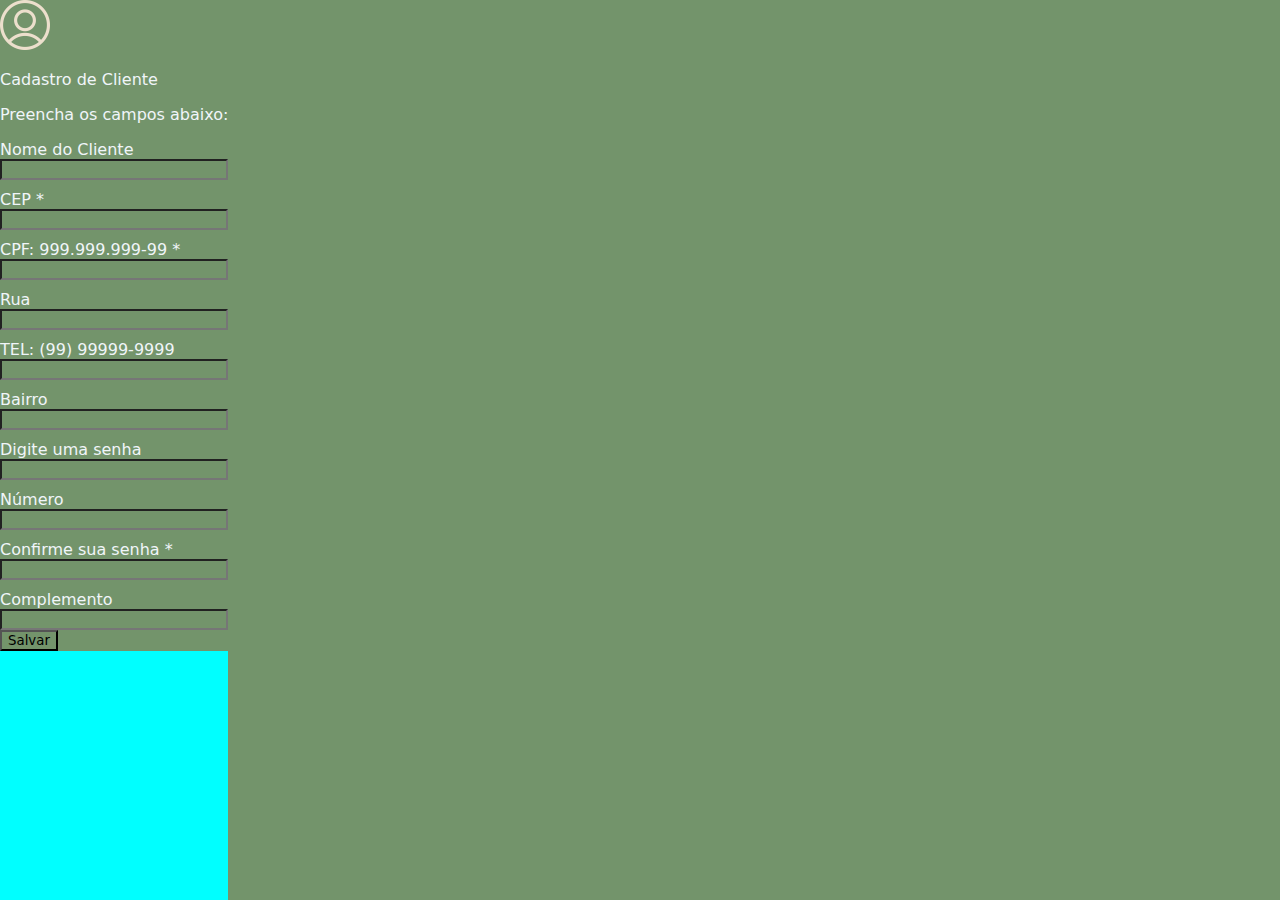
<file: cadastro.html>
<!-- 
+---------------------------------+
|   [🐾 Logo do Petshop]          |
|                                 |
|   Bem-vindo de volta! 🐶        |
|                                 |
|   Email:     [__________]       |
|   Senha:     [__________]       |
|                                 |
|   [ Entrar ]                    |
|                                 |
|   Esqueceu a senha?             |
|   Não tem conta? [Cadastre-se]  |
+---------------------------------+

-->



<!DOCTYPE html>
<html lang="pt">

<head>
    <meta charset="UTF-8">
    <meta name="viewport" content="width=device-width, initial-scale=1.0">
    <link rel="stylesheet" href="./estilo/estilo.css">
    <link rel="shortcut icon" type="image/x-icon" href="./img/Logo-petshop.svg">
    <title>Pagina Cadastro</title>
</head>

<body class="pagina-cadastro">
    <div class="registro">
        <div class="cadastro-cliente">
            <!-- Imagem de cima do login de cliente -->
            <img src="./img/Login.png" alt="Logo" width="50px">
            <p class="titulo">Cadastro de Cliente</p>
            <p class="subtitulo">Preencha os campos abaixo:</p>
            <div class="inputs">
    <form action="#">
        <!-- NOME CLIENTE -->
        <div class="campo">
            <div class="input-floating">
                <label for="cliente">Nome do Cliente</label>
                <input type="text" name="cliente" id="cliente">
            </div>
        </div>

        <!-- CEP CLIENTE -->
        <div class="campo">
            <div class="input-floating">
                <label for="cep">CEP <span id="cepErro" class="erro">*</span></label>
                <input type="text" name="cep" id="cep" required>
            </div>
        </div>

        <!-- CPF CLIENTE -->
        <div class="campo">
            <div class="input-floating">
                <label for="cpf">CPF: 999.999.999-99 <span id="cpfErro" class="erro">*</span></label>
                <input type="text" name="cpf" id="cpf" required>
            </div>
        </div>

        <!-- RUA CLIENTE -->
        <div class="campo">
            <div class="input-floating">
                <label for="rua">Rua</label>
                <input type="text" name="rua" id="rua" readonly>
            </div>
        </div>

        <!-- TELEFONE CLIENTE -->
        <div class="campo">
            <div class="input-floating">
                <label for="telefone">TEL: (99) 99999-9999</label>
                <input type="text" name="telefone" id="telefone" required>
            </div>
        </div>

        <!-- BAIRRO CLIENTE -->
        <div class="campo">
            <div class="input-floating">
                <label for="bairro">Bairro</label>
                <input type="text" name="bairro" id="bairro" readonly>
            </div>
        </div>

        <!-- SENHA -->
        <div class="campo">
            <div class="input-floating">
                <label for="senha">Digite uma senha</label>
                <input type="password" id="senha" name="senha2" required>
            </div>
        </div>

        <!-- NÚMERO -->
        <div class="campo">
            <div class="input-floating">
                <label for="numero">Número</label>
                <input type="text" id="numero" name="numero">
            </div>
        </div>

        <!-- CONFIRME SENHA -->
        <div class="campo">
            <div class="input-floating">
                <label for="senha2">Confirme sua senha <span id="senhaErro" class="erro">*</span></label>
                <input type="password" id="senha2" name="senha2" required>
            </div>
        </div>

        <!-- COMPLEMENTO -->
        <div class="campo">
            <div class="input-floating">
                <label for="endereco4">Complemento</label>
                <input type="text" name="endereco4" id="endereco4">
            </div>
        </div>

        <button type="submit">Salvar</button>
    </form>
</div>

        </div>


    </div>
    </div>
    <script src="sript.js"></script>
</body>

</html>
</file>
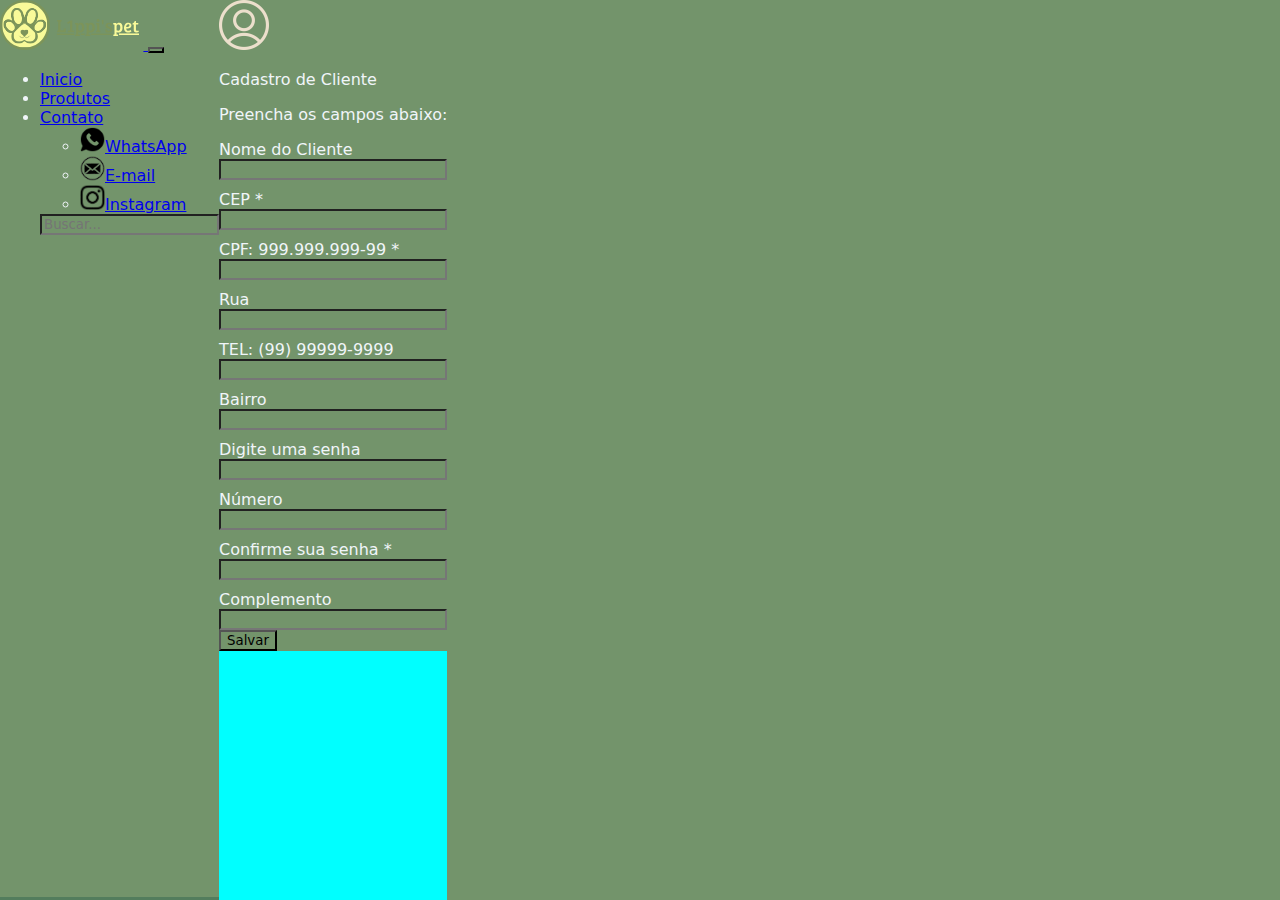
<file: login.html>
<!-- 
+---------------------------------+
|   [🐾 Logo do Petshop]          |
|                                 |
|   Bem-vindo de volta! 🐶        |
|                                 |
|   Email:     [__________]       |
|   Senha:     [__________]       |
|                                 |
|   [ Entrar ]                    |
|                                 |
|   Esqueceu a senha?             |
|   Não tem conta? [Cadastre-se]  |
+---------------------------------+

-->



<!DOCTYPE html>
<html lang="pt">

<head>
    <meta charset="UTF-8">
    <meta name="viewport" content="width=device-width, initial-scale=1.0">
    <link rel="stylesheet" href="./estilo/estilo.css">
    <link rel="shortcut icon" type="image/x-icon" href="./img/Logos/2.svg">
    <link href="https://cdn.jsdelivr.net/npm/bootstrap@5.3.6/dist/css/bootstrap.min.css" rel="stylesheet"
        integrity="sha384-4Q6Gf2aSP4eDXB8Miphtr37CMZZQ5oXLH2yaXMJ2w8e2ZtHTl7GptT4jmndRuHDT" crossorigin="anonymous">
    <link
        href="https://fonts.googleapis.com/css2?family=Bree+Serif&family=Zain:ital,wght@0,200;0,300;0,400;0,700;0,800;0,900;1,300;1,400&display=swap"
        rel="stylesheet">
    <title>Pagina Inicial</title>
</head>

<body class="pagina-cadastro"></body>
    <!-- Barra de navegação da pagina -->
    <nav class="navbar navbar-expand-lg  py-3">
        <div class="container-fluid">
            <!-- Imagem Logo completa -->
            <a class="navbar-brand d-flex align-items-center" href="./index.html">
                <img src="./img/Logos/1.svg" alt="Logo Petshop" class="img-fluid" style="max-height: 50px;">
            </a>
            <button class="navbar-toggler" type="button" data-bs-toggle="collapse"
                data-bs-target="#navbarSupportedContent" aria-controls="navbarSupportedContent" aria-expanded="false"
                aria-label="Toggle navigation">
                <span class="navbar-toggler-icon"></span>
            </button>

            <!-- Itens do menu -->

            <div class="collapse navbar-collapse justify-content-end" id="navbarSupportedContent">
                <ul class="navbar-nav align-items-center me-3">

                    <li class="nav-item mx-2">
                        <a class="nav-link active" aria-current="page" href="#">Inicio</a>
                    </li>
                    <li class="nav-item mx-2">
                        <a class="nav-link active" href="#">Produtos</a>
                    </li>
                    <li class="nav-item dropdown mx-2">
                        <a class="nav-link active dropdown-toggle" href="#" role="button" data-bs-toggle="dropdown"
                            aria-expanded="false">
                            Contato
                        </a>
                        <ul class="dropdown-menu">
                            <li>
                                <a class="dropdown-item" href="#">
                                    <img src="./img/refs/Logo-WhatsApp.svg" alt="Logo WhatsApp" class="img-fluid me-2"
                                        style="max-height: 25px;">WhatsApp
                                </a>
                            </li>
                            <li>
                                <a class="dropdown-item" href="#">
                                    <img src="./img/refs/Logo-Email.svg" alt="Logo Email" class="img-fluid me-2"
                                        style="max-height: 25px;">E-mail
                                </a>
                            </li>
                            <li>
                                <a class="dropdown-item" href="#">
                                    <img src="./img/refs/Logo-Instagram.svg" alt="Logo Instagram" class="img-fluid me-2"
                                        style="max-height: 25px;">Instagram
                                </a>
                            </li>
                        </ul>
                    </li>

                    <!-- Fim do Itens do menu -->
                    <!-- Barra de busca e botão -->
                    <form class="d-flex" role="search">
                        <input class="form-control input-custom" type="search" placeholder="Buscar..."
                            aria-label="Buscar">
                        <!-- <button class="btn btn-outline-success me-2 btn-pesquisa" type="submit">Pesquisa</button>  -->
                    </form>
            </div>
        </div>
    </nav>
    <!-- Fim da barra de navegação -->


    <div class="registro">
        <div class="cadastro-cliente">
            <!-- Imagem de cima do login de cliente -->
            <img src="./img/Login.png" alt="Logo" width="50px">
            <p class="titulo">Cadastro de Cliente</p>
            <p class="subtitulo">Preencha os campos abaixo:</p>
            <div class="inputs">
    <form action="#">
        <!-- NOME CLIENTE -->
        <div class="campo">
            <div class="input-floating">
                <label for="cliente">Nome do Cliente</label>
                <input type="text" name="cliente" id="cliente">
            </div>
        </div>

        <!-- CEP CLIENTE -->
        <div class="campo">
            <div class="input-floating">
                <label for="cep">CEP <span id="cepErro" class="erro">*</span></label>
                <input type="text" name="cep" id="cep" required>
            </div>
        </div>

        <!-- CPF CLIENTE -->
        <div class="campo">
            <div class="input-floating">
                <label for="cpf">CPF: 999.999.999-99 <span id="cpfErro" class="erro">*</span></label>
                <input type="text" name="cpf" id="cpf" required>
            </div>
        </div>

        <!-- RUA CLIENTE -->
        <div class="campo">
            <div class="input-floating">
                <label for="rua">Rua</label>
                <input type="text" name="rua" id="rua" readonly>
            </div>
        </div>

        <!-- TELEFONE CLIENTE -->
        <div class="campo">
            <div class="input-floating">
                <label for="telefone">TEL: (99) 99999-9999</label>
                <input type="text" name="telefone" id="telefone" required>
            </div>
        </div>

        <!-- BAIRRO CLIENTE -->
        <div class="campo">
            <div class="input-floating">
                <label for="bairro">Bairro</label>
                <input type="text" name="bairro" id="bairro" readonly>
            </div>
        </div>

        <!-- SENHA -->
        <div class="campo">
            <div class="input-floating">
                <label for="senha">Digite uma senha</label>
                <input type="password" id="senha" name="senha2" required>
            </div>
        </div>

        <!-- NÚMERO -->
        <div class="campo">
            <div class="input-floating">
                <label for="numero">Número</label>
                <input type="text" id="numero" name="numero">
            </div>
        </div>

        <!-- CONFIRME SENHA -->
        <div class="campo">
            <div class="input-floating">
                <label for="senha2">Confirme sua senha <span id="senhaErro" class="erro">*</span></label>
                <input type="password" id="senha2" name="senha2" required>
            </div>
        </div>

        <!-- COMPLEMENTO -->
        <div class="campo">
            <div class="input-floating">
                <label for="endereco4">Complemento</label>
                <input type="text" name="endereco4" id="endereco4">
            </div>
        </div>

        <button type="submit">Salvar</button>
    </form>
</div>

        </div>


    </div>
    </div>
    <script src="sript.js"></script>
</body>

</html>
</file>
<file: estilo/estilo.css>
* {
  font-family: "DynaPuff", system-ui;
  background: var(--second-color);
}
:root {
  --first-color: #537d5d;
  --second-color: #73946b;
  --third-color: #9ebc8a;
  --fourth-color: #d2d0a0;
  --error-color: red;
}
/* Pagina Inicial */
nav{
  border-bottom: var(--first-color) 3px solid;
}

.carousel-indicators {
    background-color: transparent!important; /* O !important é usado caso o Bootstrap ou outro estilo esteja sobrescrevendo sua configuração */
  }

  .carousel-indicators button[data-bs-target] {
    width: 12px !important;
    height: 12px !important;
    border-radius: 50% !important;
    background-color: transparent !important;
    border: 2px solid var(--first-color) !important;
    margin: 0 4px !important;
    opacity: 1 !important;
  }

  .carousel-indicators button.active {
    background-color: var(--second-color) !important;
  }


/* Botão de pesquisa da nav bar */
.btn-custom {
  border: 5px solid var(--first-color)!important;
  color: black !important;
  background-color: transparent !important;
}

.btn-custom:hover {
  background-color: #537d5d !important;
  color: white !important;
}


.d-grid {
  display: flex;
  justify-content: center;
  background: cyan;
}






























/* Pagina Cadastro */
/* Variáveis CSS para reutilização */


.pagina-cadastro {
  background: var(--background-color);
  margin: 0;
  padding: 0;
  height: 100vh;
  color: #f0f5f9;
  display: flex;
}

.registro {
  background-color: aqua;
}

.input-floating {
  position: relative;
  width: 100%;
  margin-top: 10px;
  display: flex;
  flex-direction: column;
  justify-content: center;
  /* Garante que ocupe metade da linha como os outros campos */
  flex: 1 1 calc(50% - 20px);
  box-sizing: border-box;
}
</file>
